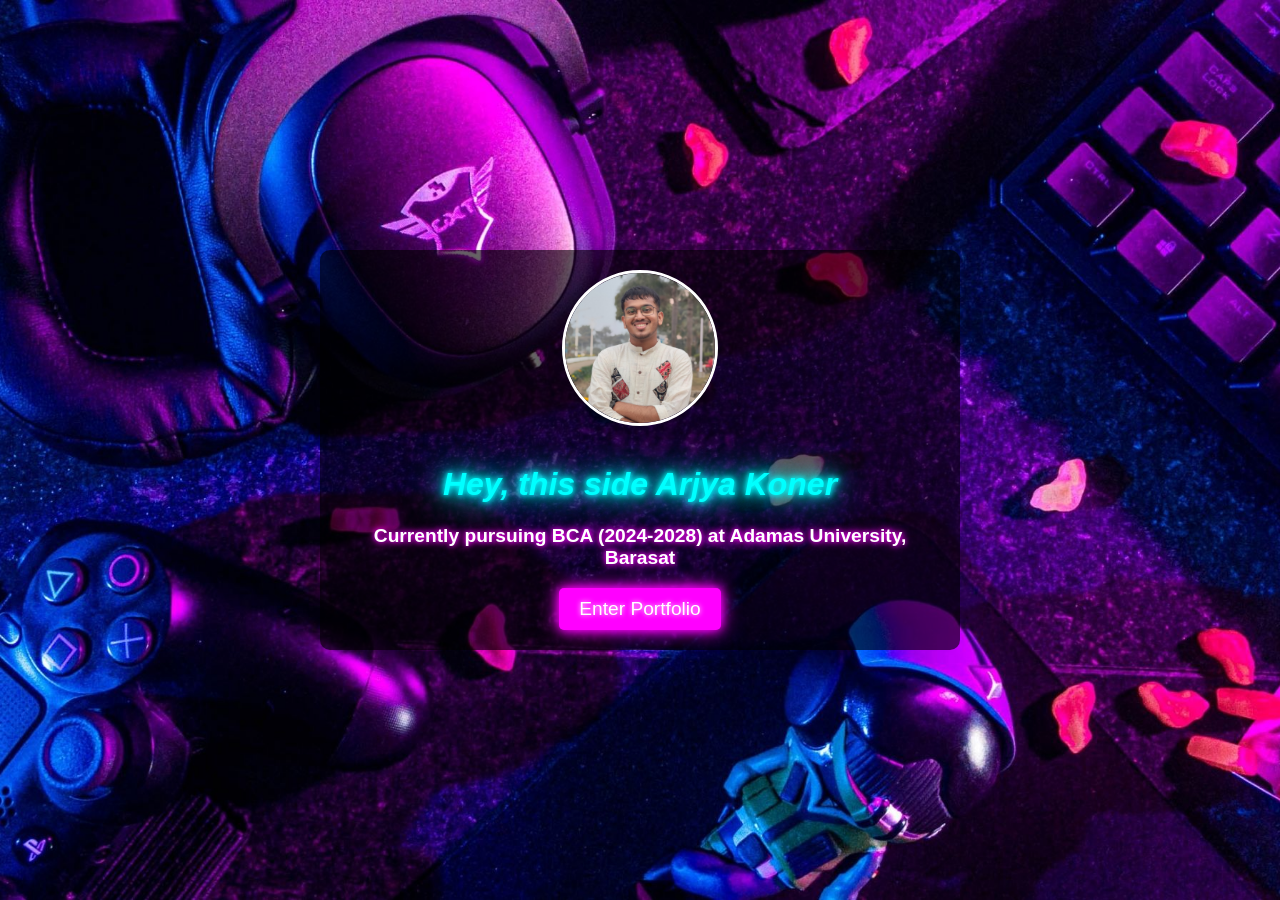
<file: index.html>
<!DOCTYPE html>
<html lang="en">
<head>
    <meta charset="UTF-8">
    <meta name="viewport" content="width=device-width, initial-scale=1.0">
    <title>Login - Arjya Koner</title>
    <link rel="stylesheet" href="style.css">
</head>
<body class="login-bg">
    <div class="login-container">
        <img src="WhatsApp Image 2025-02-25 at 23.17.53_81265acd.jpg" alt="Arjya Koner" class="profile-img">
        <h1><i>Hey, this side Arjya Koner</i></h1>
        <p><b>Currently pursuing BCA (2024-2028) at Adamas University, Barasat</p>
        <button onclick="login()">Enter Portfolio</button>
    </div>
    <script src="script.js"></script>
</body>
</html>
</file>
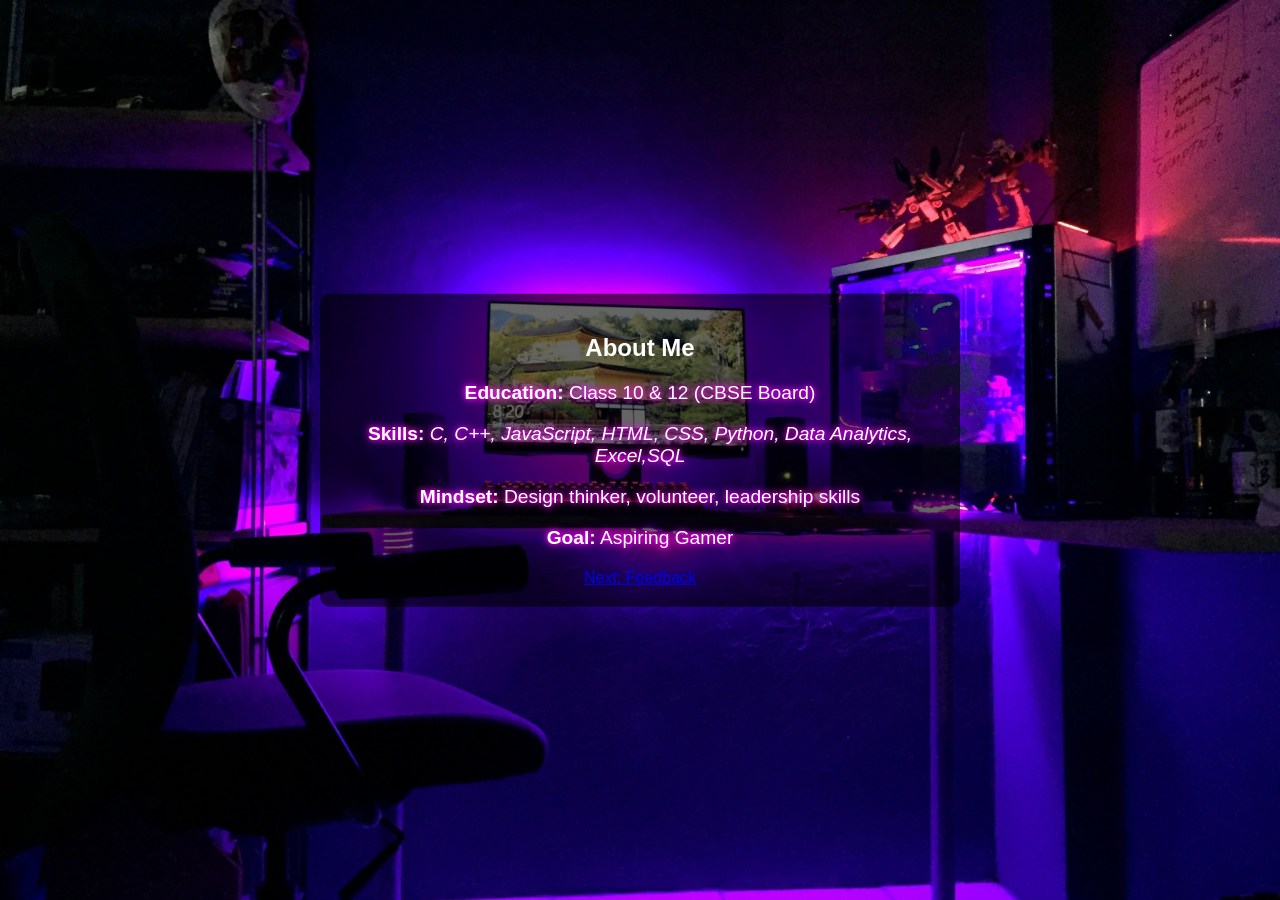
<file: about.html>
<!DOCTYPE html>
<html lang="en">
<head>
    <meta charset="UTF-8">
    <meta name="viewport" content="width=device-width, initial-scale=1.0">
    <title>About Me - Arjya Koner</title>
    <link rel="stylesheet" href="style.css">
</head>
<body class="about-bg">
    <div class="about-container">
        <h2>About Me</h2>
        <p><strong><i></i>Education:</strong> Class 10 & 12 (CBSE Board)</p>
        <p><strong>Skills:</strong><i> C, C++, JavaScript, HTML, CSS, Python, Data Analytics, Excel,SQL</i></p>
        <p><strong><i></i>Mindset:</strong> Design thinker, volunteer, leadership skills</p>
        <p><strong><i></i>Goal:</strong> Aspiring Gamer</p>
        <a href="feedback.html">Next: Feedback</a>
    </div>
</body>
</html>
</file>
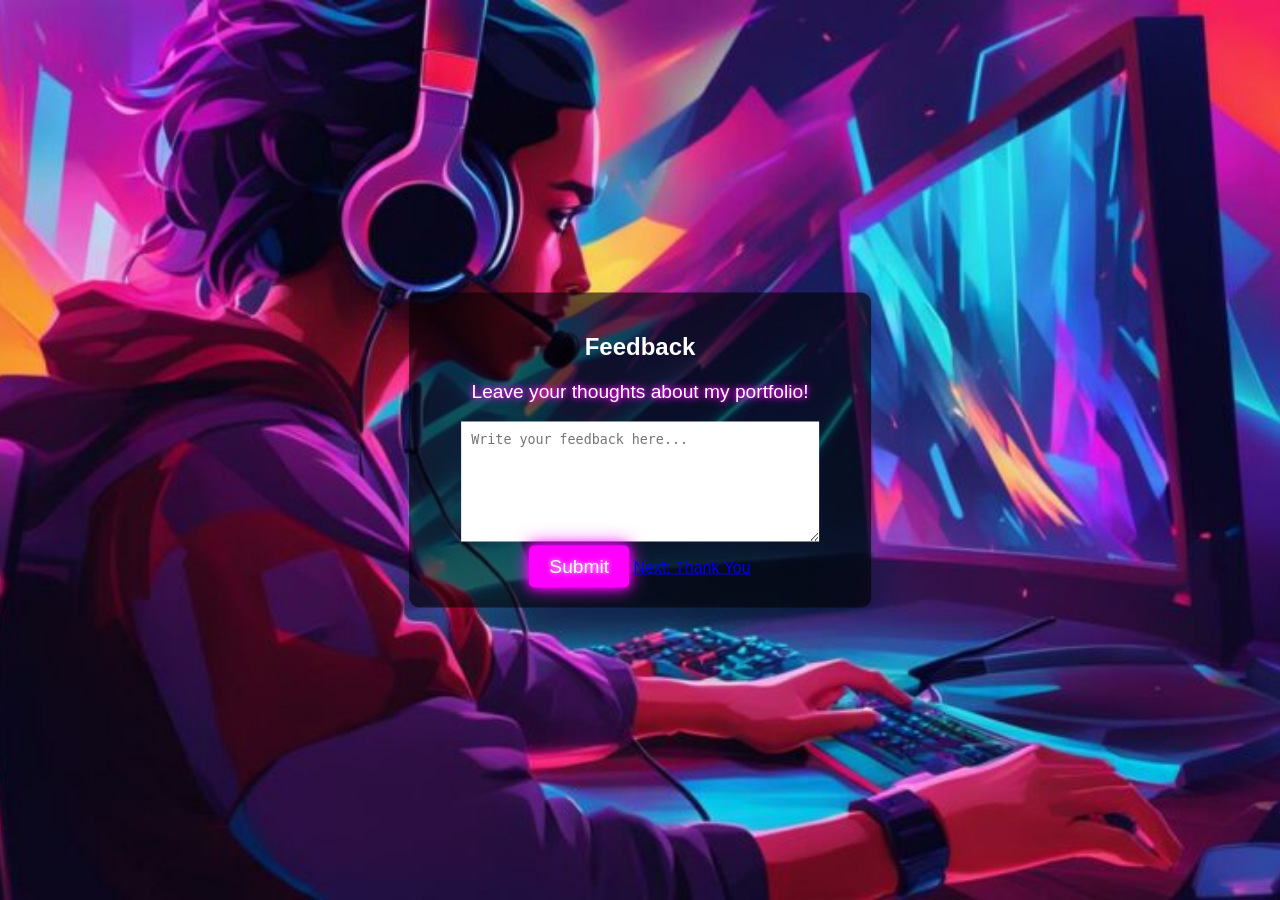
<file: feedback.html>
<!DOCTYPE html>
<html lang="en">
<head>
    <meta charset="UTF-8">
    <meta name="viewport" content="width=device-width, initial-scale=1.0">
    <title>Feedback</title>
    <link rel="stylesheet" href="style.css">
</head>
<body class="feedback-bg">
    <div class="feedback-container">
        <h2>Feedback</h2>
        <p>Leave your thoughts about my portfolio!</p>
        <textarea placeholder="Write your feedback here..."></textarea>
        <button>Submit</button>
        <a href="thankyou.html">Next: Thank You</a>
    </div>
</body>
</html>
</file>
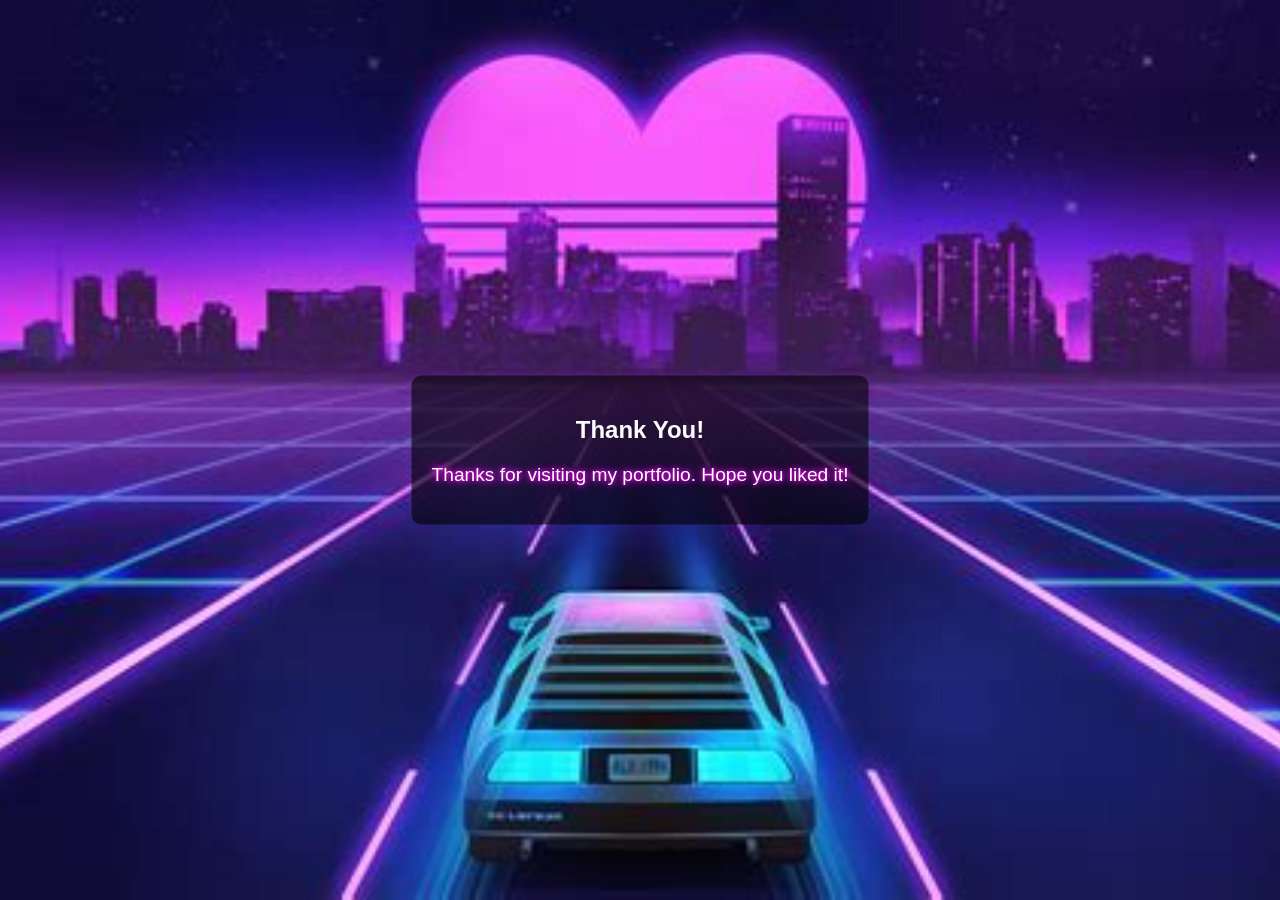
<file: thankyou.html>
<!DOCTYPE html>
<html lang="en">
<head>
    <meta charset="UTF-8">
    <meta name="viewport" content="width=device-width, initial-scale=1.0">
    <title><b>Thank YOU People for Visiting my portfolio</b></title>
    <link rel="stylesheet" href="style.css">
</head>
<body class="thankyou-bg">
    <div class="thankyou-container">
        <h2>Thank You!</h2>
        <p>Thanks for visiting my portfolio. Hope you liked it!</p>
    </div>
</body>
</html>
</file>
<file: style.css>
/* General Styles */
body {
    font-family: Arial, sans-serif;
    text-align: center;
    color: white;
    margin: 0;
}
/* Neon Light Effect on Text */
h1 {
    font-size: 2rem;
    color: #0ff;
    text-shadow: 0 0 5px #0ff, 0 0 10px #0ff, 0 0 20px #0ff, 0 0 40px #0ff;
}

p {
    font-size: 1.2rem;
    color: #fff;
    text-shadow: 0 0 5px #ff00ff, 0 0 10px #ff00ff;
}

/* Glow Effect and Hover Color Change on Button */
button {
    background-color: #ff00ff;
    color: white;
    font-size: 1.2rem;
    padding: 10px 20px;
    border: none;
    border-radius: 5px;
    cursor: pointer;
    text-shadow: 0 0 5px white;
    box-shadow: 0 0 10px #ff00ff, 0 0 20px #ff00ff;
    transition: background-color 0.3s, box-shadow 0.3s;
}

button:hover {
    background-color: #00ff00;
    box-shadow: 0 0 10px #00ff00, 0 0 20px #00ff00;
}
/* Login Page Background */
.login-bg {
    background: url('assets/gaming-bg.jpg') no-repeat center center/cover;
    height: 100vh;
    background-image: url(Untitled-design-1.jpg);
}

/* About Me Background */
.about-bg {
    background: url('assets/about-bg.jpg') no-repeat center center/cover;
    height: 100vh;
    background-image: ;
}

/* Feedback Page Background */
.feedback-bg {
    background: url('assets/feedback-bg.jpg') no-repeat center center/cover;
    height: 100vh;
}

/* Thank You Page Background */
.thankyou-bg {
    background: url('assets/thankyou-bg.jpg') no-repeat center center/cover;
    height: 100vh;
    background-image: url(th.jpeg);
}

/* Containers */
div {
    position: absolute;
    top: 50%;
    left: 50%;
    transform: translate(-50%, -50%);
    padding: 20px;
    background: rgba(0, 0, 0, 0.6);
    border-radius: 10px;
}

/* Profile Image */
.profile-img {
    width: 150px;
    height: 150px;
    border-radius: 50%;
    object-fit: cover;
    border: 3px solid white;
    margin-bottom: 15px;
}

/* Buttons */
button {
    padding: 10px 20px;
    background: #ff4757;
    color: white;
    border: none;
    cursor: pointer;
}

/* Textarea */
textarea {
    width: 80%;
    height: 100px;
    padding: 10px;
    border: none;
}

.feedback-bg {
    background-image: url(background-music-for-gaming-videos-756x504.jpg);
}

.about-bg {
    background-image:url(c17cfedf16a5bc895adfdfde0f9f683d.jpg);
}
/* Neon Light Effect on Text */
h1 {
    font-size: 2rem;
    color: #0ff;
    text-shadow: 0 0 5px #0ff, 0 0 10px #0ff, 0 0 20px #0ff, 0 0 40px #0ff;
}

p {
    font-size: 1.2rem;
    color: #fff;
    text-shadow: 0 0 5px #ff00ff, 0 0 10px #ff00ff;
}

/* Glow Effect and Hover Color Change on Button */
button {
    background-color: #ff00ff;
    color: white;
    font-size: 1.2rem;
    padding: 10px 20px;
    border: none;
    border-radius: 5px;
    cursor: pointer;
    text-shadow: 0 0 5px white;
    box-shadow: 0 0 10px #ff00ff, 0 0 20px #ff00ff;
    transition: background-color 0.3s, box-shadow 0.3s;
}

button:hover {
    background-color: #00ff00;
    box-shadow: 0 0 10px #00ff00, 0 0 20px #00ff00;
}
</file>
